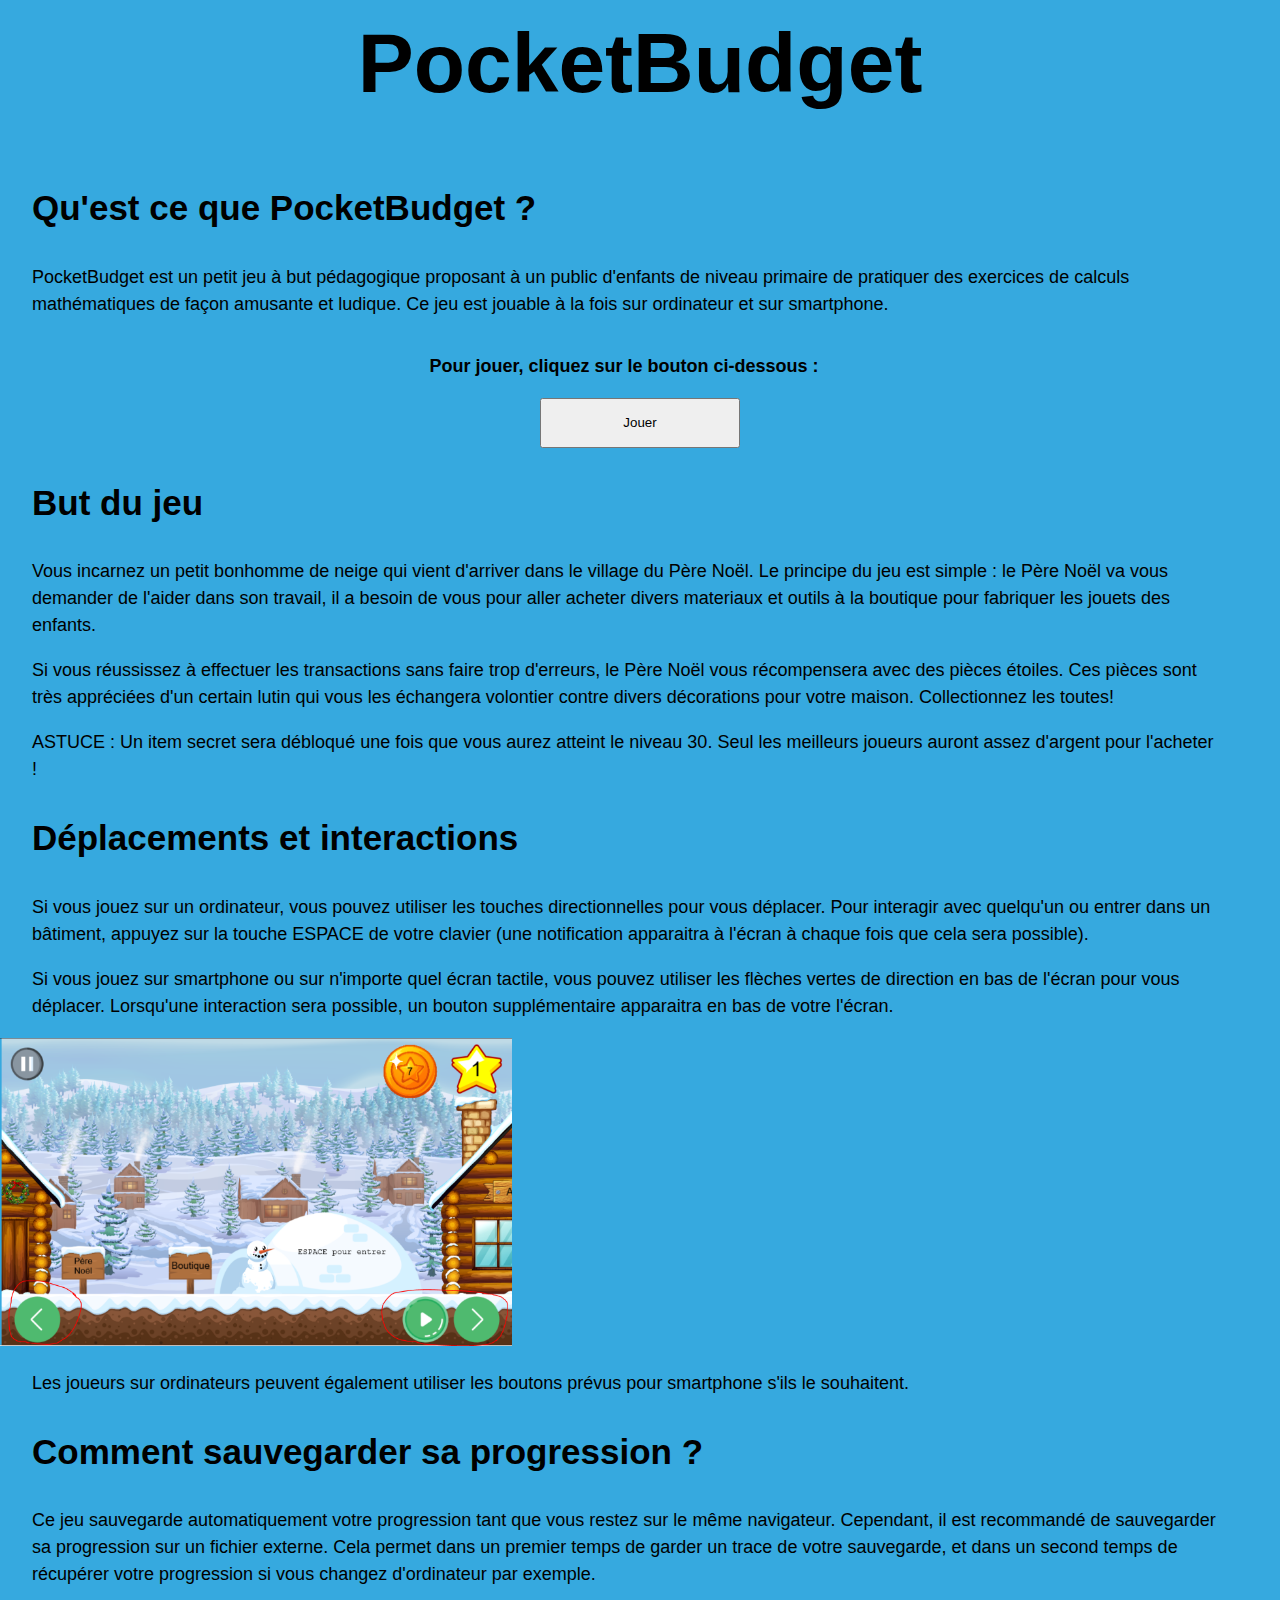
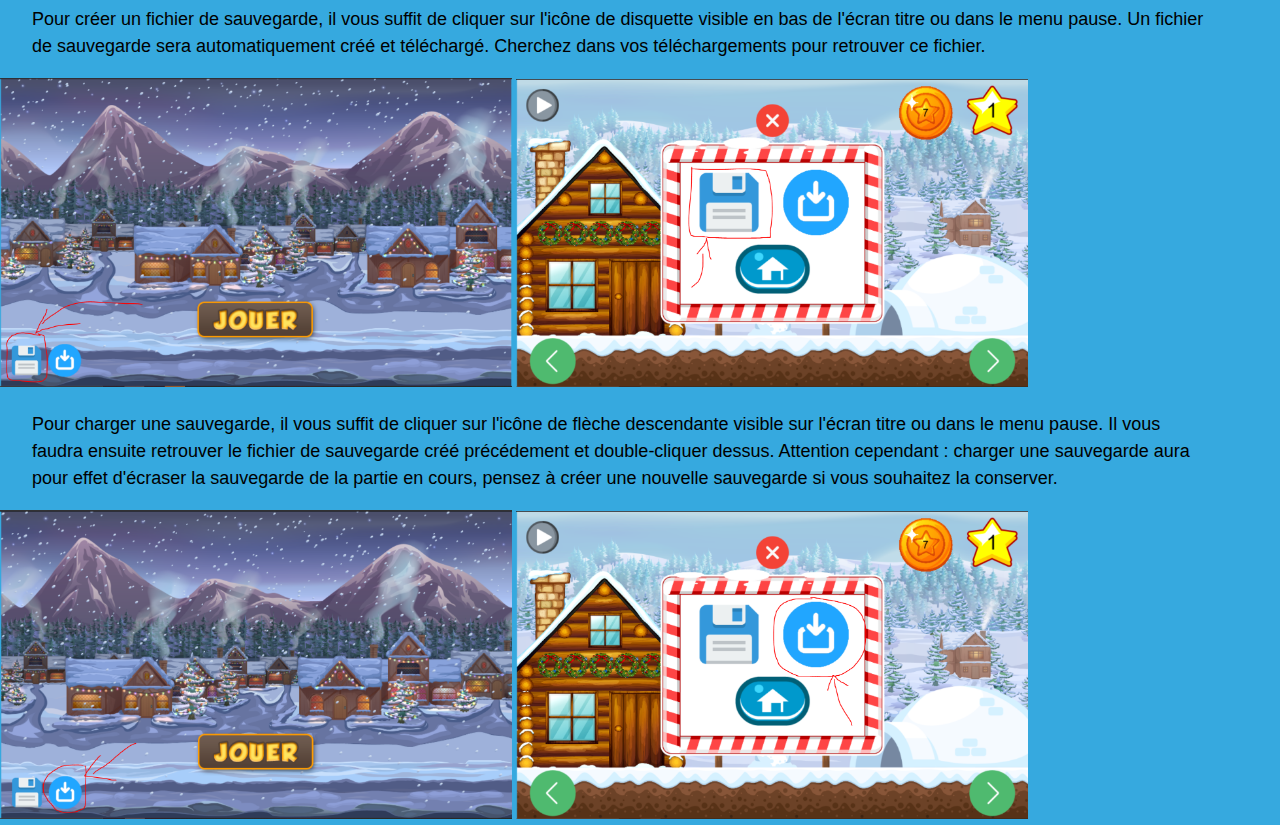
<file: index.html>
<!DOCTYPE html>
<html lang="fr">

<head>
    <meta charset="UTF-8">
    <meta name="viewport" content="width=device-width, initial-scale=1.0">
    <link rel="stylesheet" href="css/style.css">

    <title>PocketBudget : Accueil</title>

</head>

<body>
    <header>
        <h1>PocketBudget</h1>
    </header>

    <main>

        <h2>Qu'est ce que PocketBudget ?</h2>

        <p>PocketBudget est un petit jeu à but pédagogique proposant à un public d'enfants de niveau primaire de
            pratiquer des exercices de calculs mathématiques de façon amusante et ludique. Ce jeu est jouable à la fois
            sur ordinateur et sur smartphone.</p>
        <div class="boutonContainer">
            <p>Pour jouer, cliquez sur le bouton ci-dessous :</p>

            <div class=boutonPlay>
                <a href="./playGame.html" target="_blank"><input class="play" type="button" value="Jouer"></a>

            </div>
        </div>

        <h2>But du jeu</h2>
        <p>Vous incarnez un petit bonhomme de neige qui vient d'arriver dans le village du Père Noël. Le principe du jeu
            est simple : le Père Noël va vous demander de l'aider dans son travail, il a besoin de vous pour aller
            acheter divers materiaux et outils à la boutique pour fabriquer les jouets des enfants.</p>
        <p>Si vous réussissez à effectuer les transactions sans faire trop d'erreurs, le Père Noël vous récompensera
            avec des pièces étoiles. Ces pièces sont très appréciées d'un certain lutin qui vous les échangera volontier
            contre divers décorations pour votre maison. Collectionnez les toutes!</p>
        <p>ASTUCE : Un item secret sera débloqué une fois que vous aurez atteint le niveau 30. Seul les meilleurs joueurs auront
            assez d'argent pour l'acheter !</p>
        <h2>Déplacements et interactions</h2>
        <p>Si vous jouez sur un ordinateur, vous pouvez utiliser les touches directionnelles pour vous déplacer. Pour
            interagir avec quelqu'un ou entrer dans un bâtiment, appuyez sur la touche ESPACE de votre clavier (une
            notification apparaitra à l'écran à chaque fois que cela sera possible).</p>
        <p>Si vous jouez sur smartphone ou sur n'importe quel écran tactile, vous pouvez utiliser les flèches vertes de
            direction en bas de l'écran pour vous déplacer. Lorsqu'une interaction sera possible, un bouton
            supplémentaire apparaitra en bas de votre l'écran.</p>
        <div class=divImg> <img src="./assets/img/screens/DeplacementsMobile.PNG" alt="Touches de déplacement"
                height="60%" width="40%" />
        </div>
        <p>Les joueurs sur ordinateurs peuvent également utiliser les boutons prévus pour smartphone s'ils le
            souhaitent.
        </p>

        <h2>Comment sauvegarder sa progression ?</h2>
        <p>Ce jeu sauvegarde automatiquement votre progression tant que vous restez sur le même navigateur. Cependant,
            il est recommandé de sauvegarder sa progression sur un fichier externe. Cela permet dans un premier temps de
            garder un trace de votre sauvegarde, et dans un second temps de récupérer votre progression si vous changez
            d'ordinateur par exemple.</p>
        <p>Pour créer un fichier de sauvegarde, il vous suffit de cliquer sur l'icône de disquette visible en bas de
            l'écran titre ou dans le menu pause. Un fichier de sauvegarde sera automatiquement créé et téléchargé.
            Cherchez dans vos téléchargements pour retrouver ce fichier.</p>

        <div class=divImg>
            <img src="./assets/img/screens/TitleSave.PNG" alt="Bouton de sauvegarde (écran titre)" height="60%"
                width="40%" />
            <img src="./assets/img/screens/PauseSave.PNG" alt="Bouton de sauvegarde (menu pause)" height="60%"
                width="40%" />

        </div>
        <p>Pour charger une sauvegarde, il vous suffit de cliquer sur l'icône de flèche descendante visible sur l'écran
            titre ou dans le menu pause. Il vous faudra ensuite retrouver le fichier de sauvegarde créé précédement et
            double-cliquer dessus. Attention cependant : charger une sauvegarde aura pour effet d'écraser la sauvegarde
            de la partie en cours, pensez à créer une nouvelle sauvegarde si vous souhaitez la conserver.</p>
        <div class=divImg>
            <img src="./assets/img/screens/TitleImport.PNG" alt="Bouton d'import (écran titre)" height="60%"
                width="40%" />
            <img src="./assets/img/screens/PauseImport.PNG" alt="Bouton d'import (menu pause)" height="60%"
                width="40%" />

        </div>

    </main>


    <footer>

    </footer>

</body>


</html>
</file>
<file: css/style.css>
html {
    font-size: 62.5%;
}

body {
    background-color: rgb(54, 169, 223);
    color: #000;
    font-family: "Century Gothic", helvetica, arial, sans-serif;
    font-size: 1.4em;
    line-height: 1.5;
    margin: 0;
    padding: 0;
}

h1 {
    text-align: center;
    color: black;
    font-size: 6em;
    display: inherit;
    clear: both;
    margin-top: 0px;
}

h2 {
    text-align: left;
    color: black;
    font-size: 2.5em;
    display: inherit;
    clear: both;
    margin-left : 2.5%;
}

p {
    margin-left: 2.5%;
    margin-right: 5%;
    font-size: 18px;
    font-family: Arial, Helvetica, sans-serif;
}



.boutonContainer {
    text-align: center;
    font-weight: bold;
    margin-top: 2.5em;
}

.boutonPlay {
    margin: 0px 0px 0px 0px;
}

.play {
    height: 50px;
    width: 200px;
}
</file>
